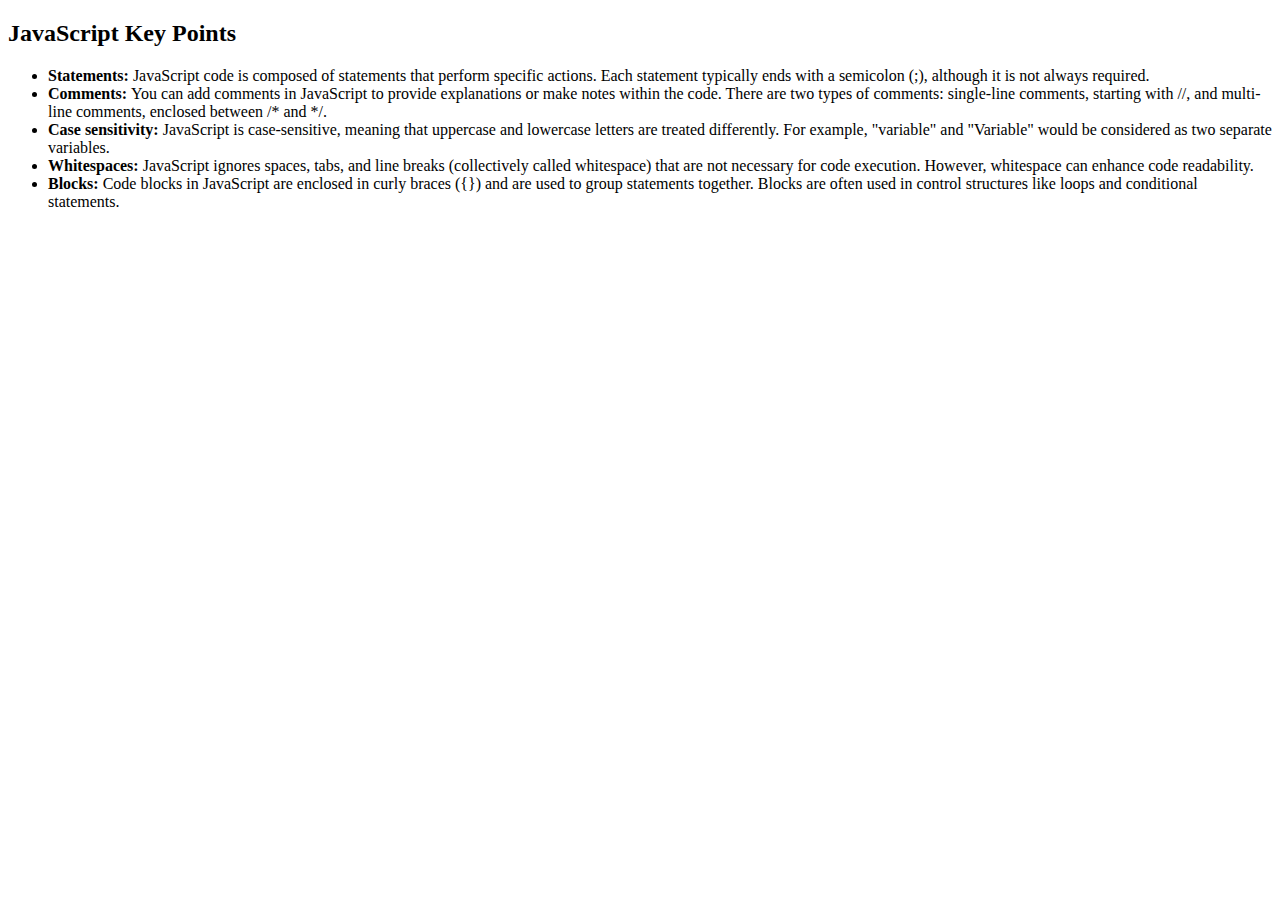
<file: JS/index.html>
<!DOCTYPE html>
<html lang="en">
<head>
  <meta charset="UTF-8">
  <meta name="viewport" content="width=device-width, initial-scale=1.0">
  <title>JS basics</title>
</head>
<body>
  <h2>JavaScript Key Points</h2>
    <ul>
        <li>
          <strong>Statements:</strong> JavaScript code is composed of statements
          that perform specific actions. Each statement typically ends with a
          semicolon (;), although it is not always required.
        </li>
        <li>
          <strong>Comments: </strong> You can add comments in JavaScript to
          provide explanations or make notes within the code. There are two types
          of comments: single-line comments, starting with //, and multi-line
          comments, enclosed between /* and */.
        </li>
      <li>
        <strong>Case sensitivity: </strong> JavaScript is case-sensitive,
        meaning that uppercase and lowercase letters are treated differently.
        For example, "variable" and "Variable" would be considered as two
        separate variables.
    </li>
    <li>
      <strong>Whitespaces:</strong> JavaScript ignores spaces, tabs, and line
      breaks (collectively called whitespace) that are not necessary for code
      execution. However, whitespace can enhance code readability.
    </li>
    <li>
      <strong>Blocks: </strong> Code blocks in JavaScript are enclosed in
      curly braces ({}) and are used to group statements together. Blocks are
      often used in control structures like loops and conditional statements.
    </li>
    </ul>

    <!-- <script src="basics.js"></script> -->
    <!-- <script src="data-types.js"></script> -->
    <!-- <script src="operators.js"></script> -->
    <script src="expressions.js"></script>
</body>
</html>
</file>
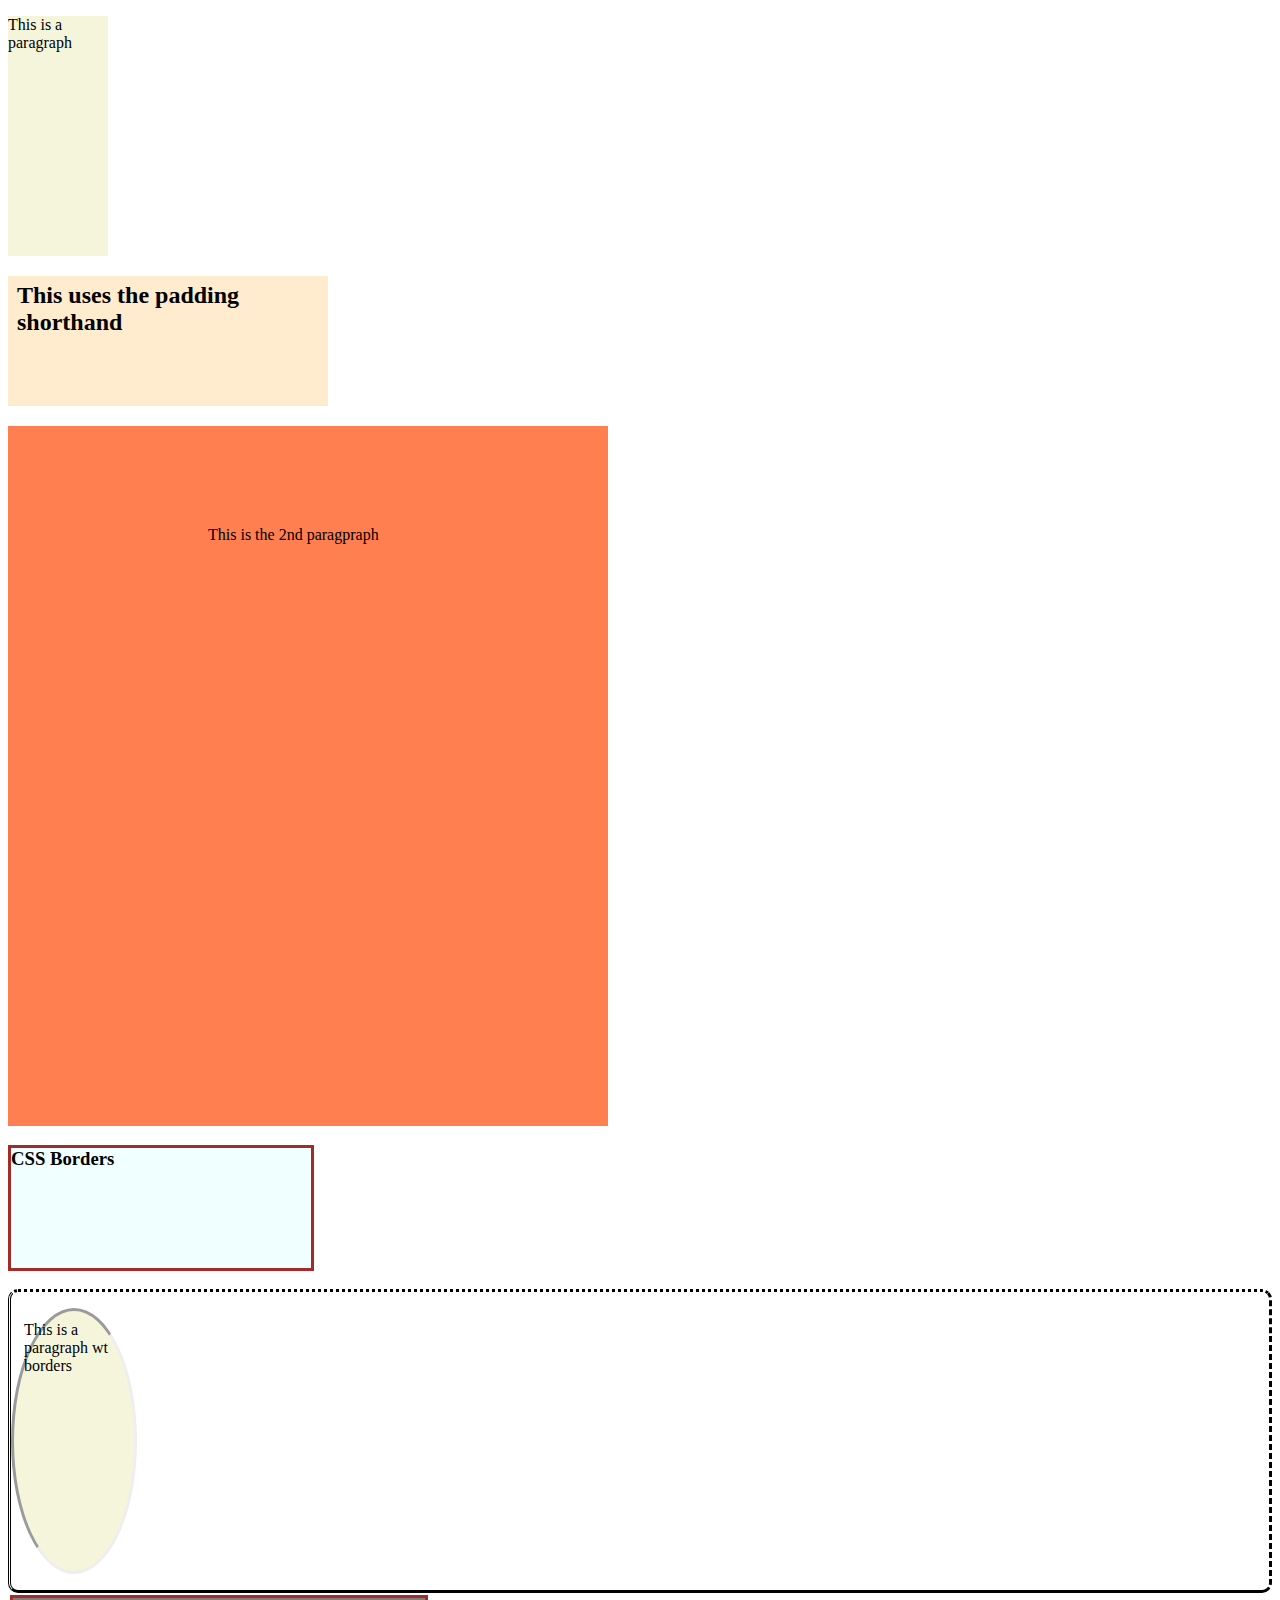
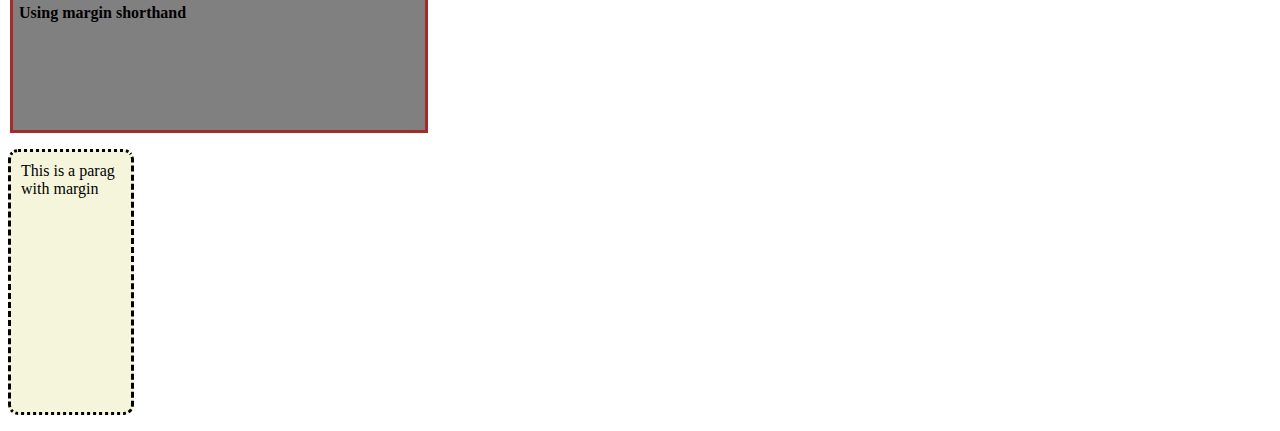
<file: CSS/box-model.html>
<!DOCTYPE html>
<html lang="en">
<head>
  <meta charset="UTF-8">
  <meta name="viewport" content="width=device-width, initial-scale=1.0">
  <title>Box Model</title>
  <link rel="stylesheet" href="box-model.css">
</head>
<body>
    <div>
      <p> This is a paragraph</p>
    </div>
    <!-- Padding -->
    <div>
      <h2>This uses the padding shorthand</h2>
    </div>
    <div>
      <p class="padding">This is the 2nd paragpraph</p>
    </div>
    <!-- border -->
    <div>
      <h3>CSS Borders</h3>
    </div>
    <div class="mix-borders">
      <p class="borders">This is a paragraph wt borders</p>
    </div>

    <!-- Margin -->
    <div>
      <h4>Using margin shorthand</h4>
    </div>
    <div class="box">
      <p class="margin"> This is a parag with margin</p>
    </div>
</body>
</html>
</file>
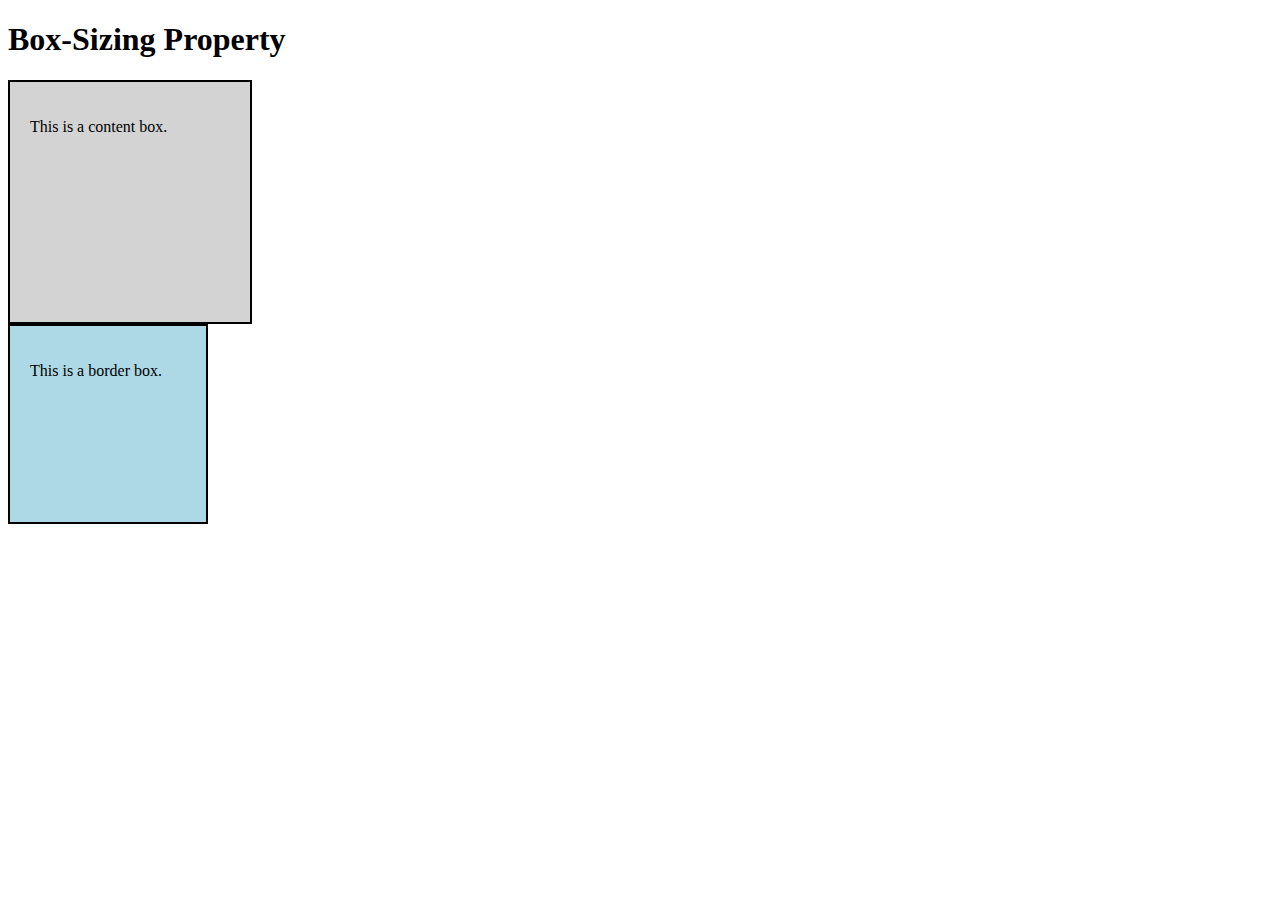
<file: CSS/box-sizing.html>
<!DOCTYPE html>
<html lang="en">
<head>
  <meta charset="UTF-8">
  <meta name="viewport" content="width=device-width, initial-scale=1.0">
  <title>box-sizing Layout Property </title>
  <style>
    .content-box {
      width: 200px;
      height: 200px;
      padding: 20px;
      border: 2px solid black;
      background-color: lightgray;
      box-sizing: content-box;
    }
    .border-box {
      width: 200px;
      height: 200px;
      padding: 20px;
      border: 2px solid black;
      background-color: lightblue;
      box-sizing: border-box;
    }
  </style>
</head>
<body>
    <h1>Box-Sizing Property</h1>

    <div class="content-box">
      <p>This is a content box.</p>
    </div>

    <div class="border-box">
      <p>This is a border box.</p>
    </div>
</body>
</html>
</file>
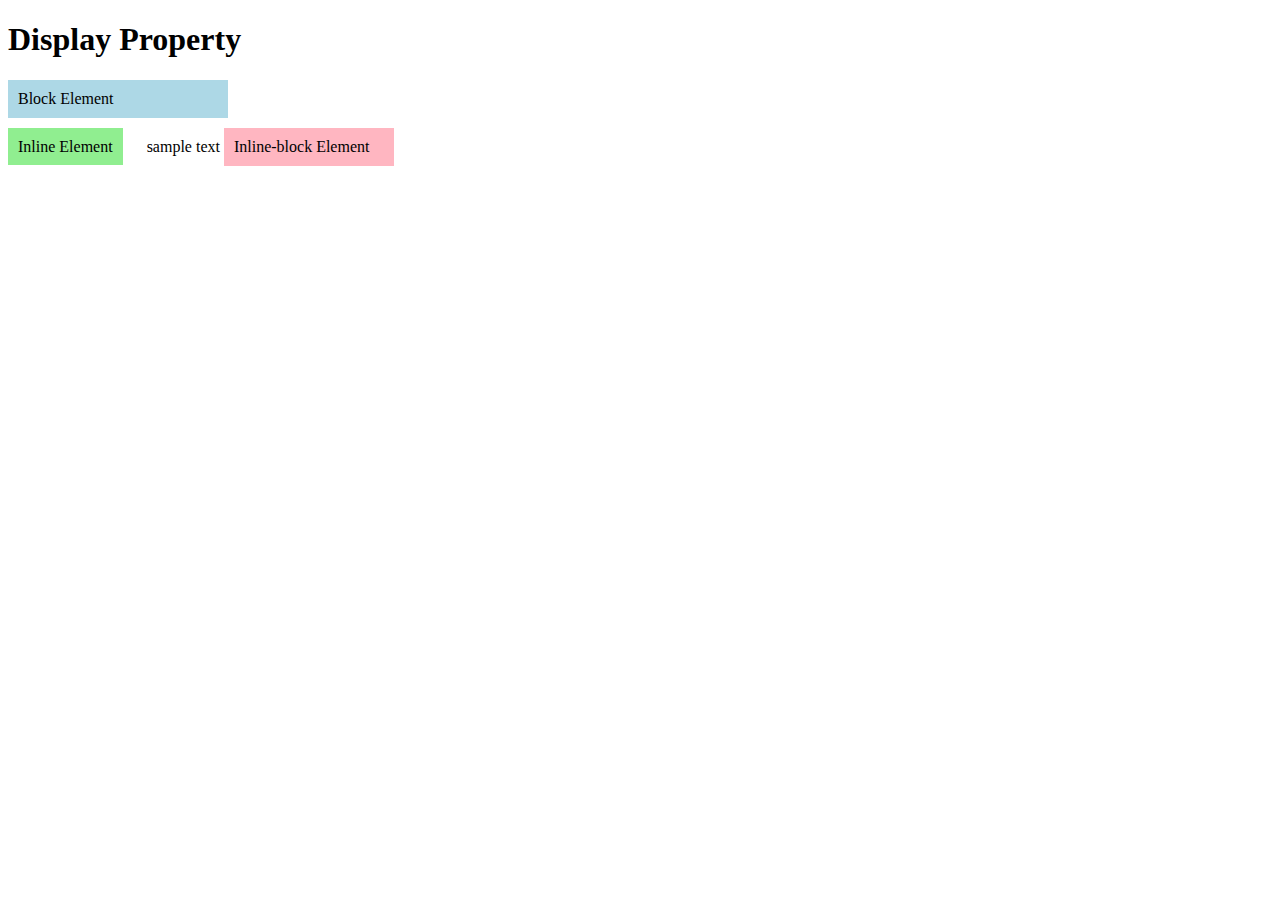
<file: CSS/display.html>
<!DOCTYPE html>
<html lang="en">
<head>
  <meta charset="UTF-8">
  <meta name="viewport" content="width=device-width, initial-scale=1.0">
  <title>Display-Property</title>
  <style>
    .block{
      display: block;
      background-color: lightblue;
      width: 200px;
      padding: 10px;
      margin-bottom: 10px;
    }
    .inline{
      background-color: lightgreen;
      padding: 10px;
      margin-right: 20px;
      display: inline;
    }
    .inline-block{
      display: inline-block;
      background-color: lightpink;
      width: 150px;
      padding: 10px;
    }
  </style>
</head>
<body>
    <h1>Display Property</h1>

    <div class="block">Block Element</div>

    <div class="inline">Inline Element</div> sample text

    <div class="inline-block">Inline-block Element</div>
</body>
</html>
</file>
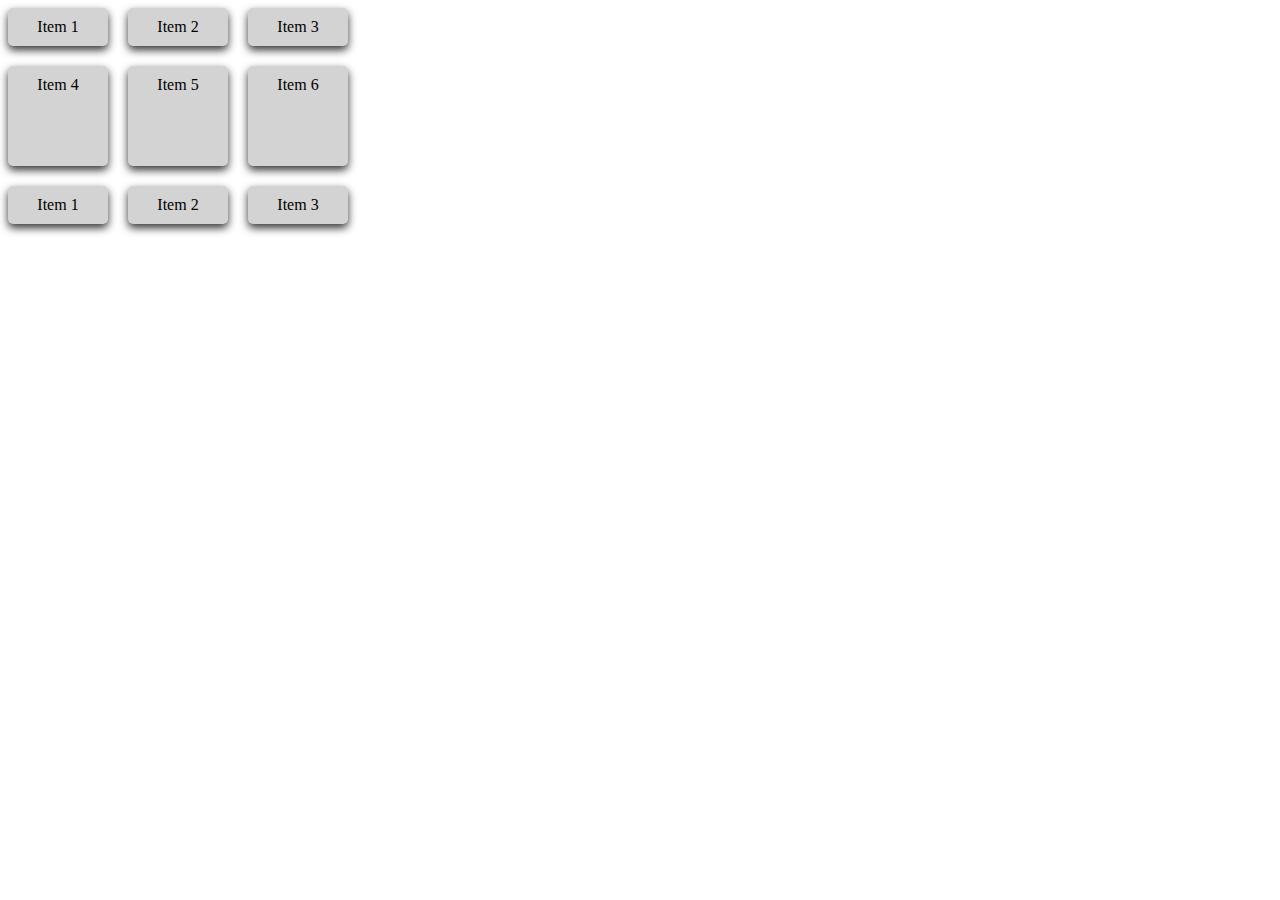
<file: CSS/grid.html>
<!DOCTYPE html>
<html lang="en">
<head>
  <meta charset="UTF-8">
  <meta name="viewport" content="width=device-width, initial-scale=1.0">
  <title>Css Grid</title>
  <style>
    .grid-container {
      display: grid; /* This line tells the browser we're using CSS grid */
      grid-template-columns: repeat(
        3,
        100px
      ); /* sets up 3 columns with equal width*/
      grid-template-rows: repeat(
        2,
        auto 100px
      ); /* sets up 2 rows, first one adjusts to content and the second one is 100px tall */
      gap: 20px; /* creates a gap of 20px between grid items */
    }
    .grid-item {
      background-color: #d3d3d3;
      text-align: center;
      padding: 10px;
      border-radius: 5px;
      box-shadow: 0 4px 8px rgba(0, 0, 0, 0.799);
      transition: all 0.3s ease;
    }
    .grid-item:hover {
      transform: translateY(-5px);
    }
  </style>
</head>
<body>


    <div class="grid-container">
      <div class="grid-item">Item 1</div>
      <div class="grid-item">Item 2</div>
      <div class="grid-item">Item 3</div>
      <div class="grid-item">Item 4</div>
      <div class="grid-item">Item 5</div>
      <div class="grid-item">Item 6</div>
      <div class="grid-item">Item 1</div>
      <div class="grid-item">Item 2</div>
      <div class="grid-item">Item 3</div>
    </div>
</body>
</html>
</file>
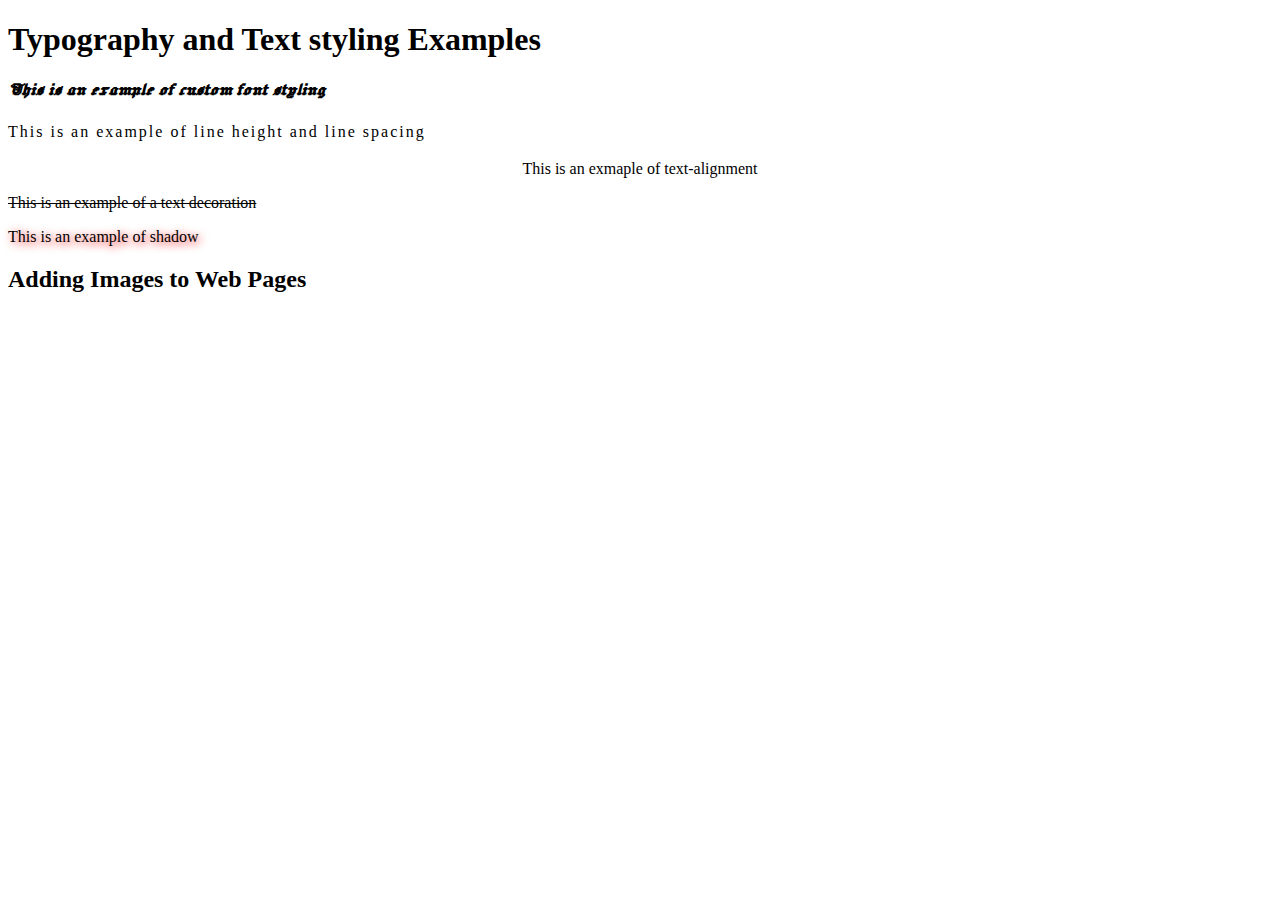
<file: CSS/stylings.html>
<!DOCTYPE html>
<html lang="en">
<head>
  <meta charset="UTF-8">
  <meta name="viewport" content="width=device-width, initial-scale=1.0">
  <title>CSS txt and Typography</title>
  <link rel="stylesheet" href="stylings.css">
</head>
<body>
  <div class="background">
    <h1>Typography and Text styling Examples</h1>

    <p class="font-example">This is an example of custom font styling</p>
    <p class="line-spacing-example">This is an example of line height and line spacing</p>
    <p class="alignment-example">This is an exmaple of text-alignment</p>
    <p class="decoration-example">This is an example of a text decoration</p>
    <p class="shadow-example"> This is an example of shadow</p>

    <h2>Adding Images to Web Pages</h2>
    <!-- <img src="https://marketplace.canva.com/EAFCO6pfthY/1/0/1600w/canva-blue-green-watercolor-linktree-background-F2CyNS5sQdM.jpg" alt="as background" class="image-example"> -->
    <!-- GG -->
  </div>
</body>
</html>
</file>
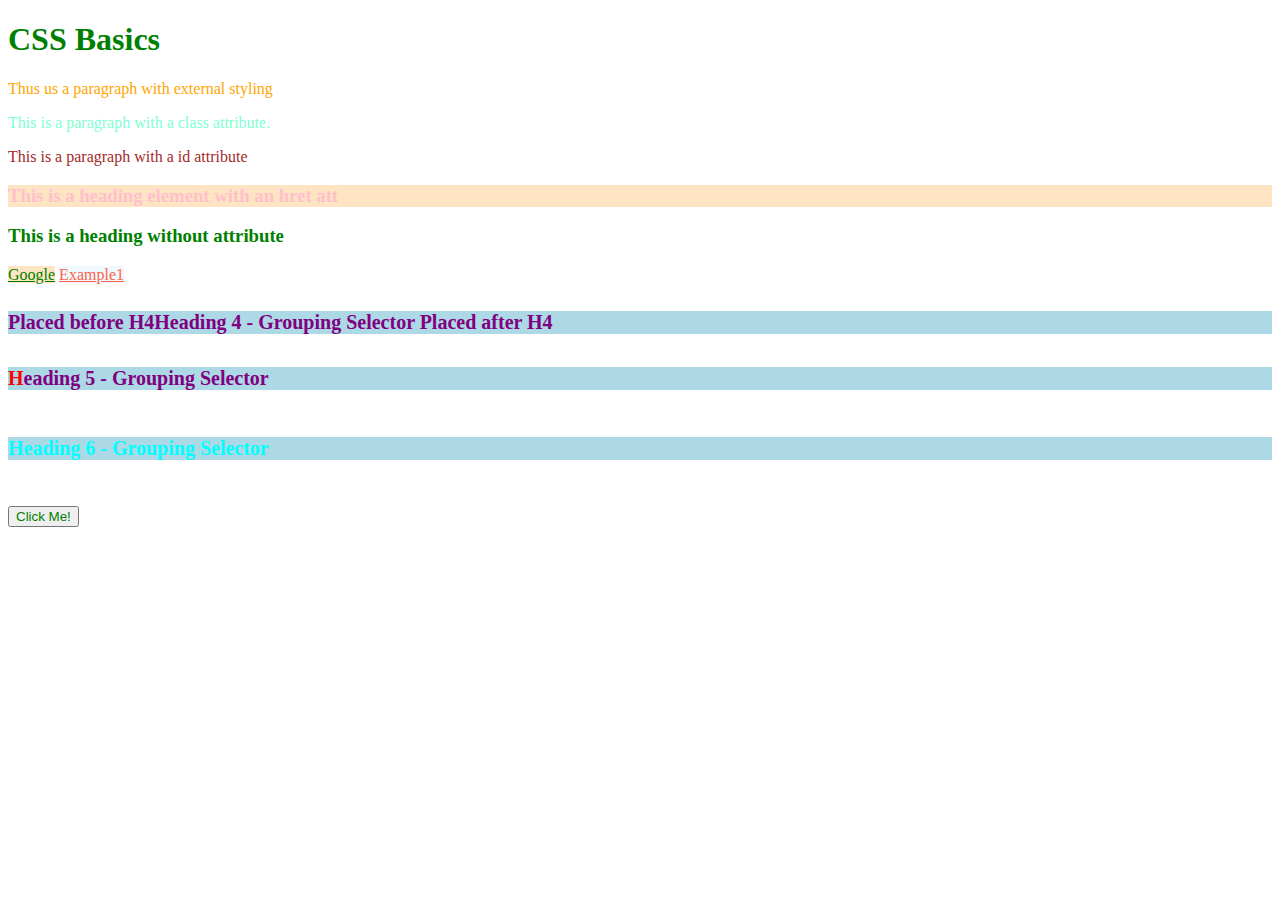
<file: CSS/threeways.html>
<!DOCTYPE html>
<html lang="en">
<head>
  <meta charset="UTF-8">
  <meta name="viewport" content="width=device-width, initial-scale=1.0">
  <title>CSS Basics</title>
  <link rel="stylesheet" href="style.css">
  <style>
    p{
      color: blue;
    }
    #heading6{
      color: aqua;
    }
  </style>
</head>
<body>
  <!-- CSS - Cascading Style Sheets -->
  <!-- Order of Importatnce 
    1. INline css
    2. Internal Css
    3. External css
  -->
  <h1>CSS Basics</h1>
  
  <!-- external -->
  <p style="color: orange">Thus us a paragraph with external styling</p>

  <p class="parag1"> This is a paragraph with a class attribute.</p>

  <p id="parag2">This is a paragraph with a id attribute</p>
  
  <h3 href="https://www.example.com">This is a heading element with an hret att</h3>
  <h3>This is a heading without attribute</h3>
  <a href="https://google.com">Google</a>
  <a href="https://www.example.com" class="pseudo">Example1</a>

  <h4>Heading 4 - Grouping Selector</h4>
  <h5>Heading 5 - Grouping Selector</h5>
  <h6 id="heading6">Heading 6 - Grouping Selector</h6>

  <button>Click Me!</button>
</body>
</html>
</file>
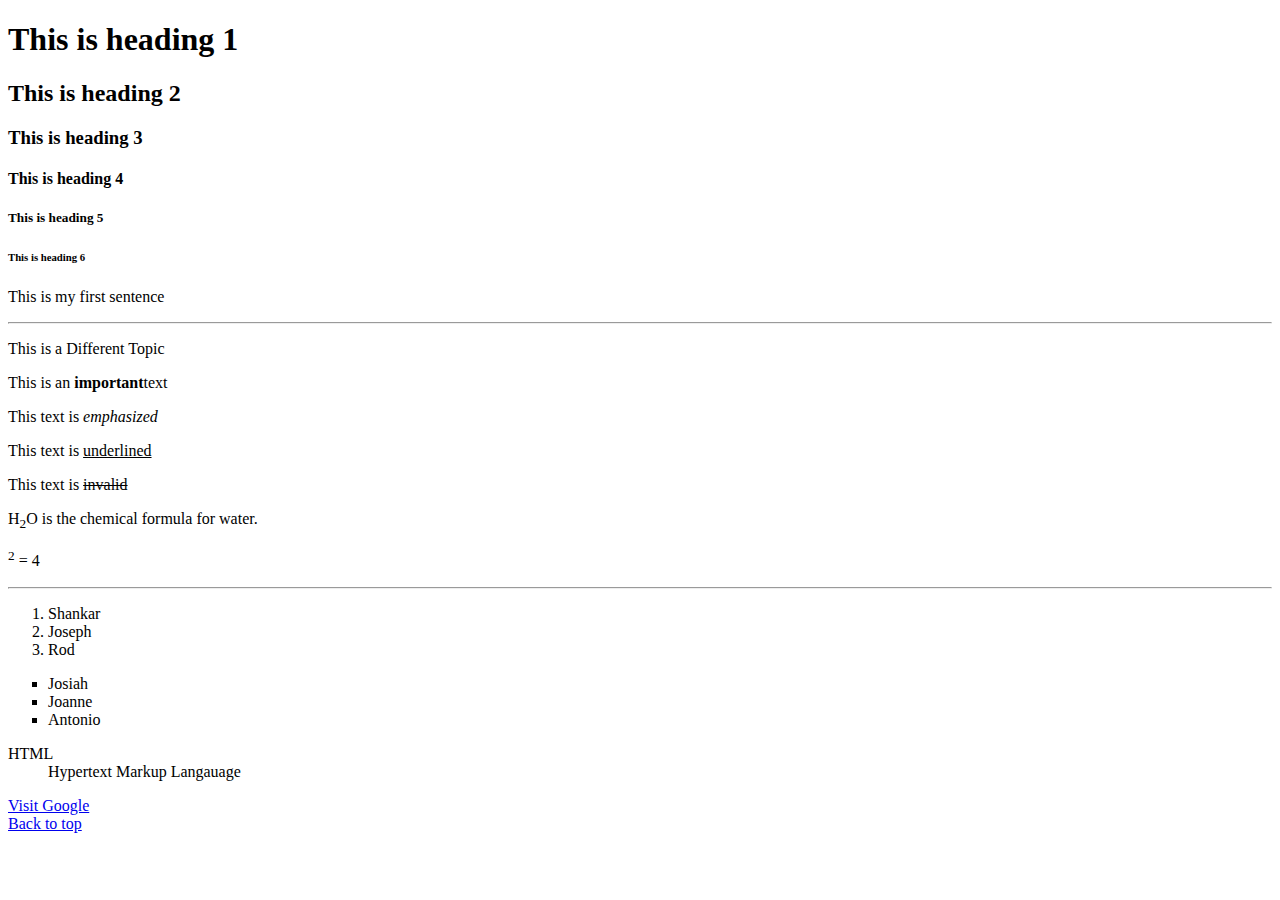
<file: HTML/basics.html>
<!--  HTML + hypertext markup Langauge -->
<!DOCTYPE html>
<html lang="en">
<head>
  <meta charset="UTF-8">
  <meta name="viewport" content="width=device-width, initial-scale=1.0">
  <title>HTML BASICS</title>
</head>
<body>
  <!-- COntents of the webpage goes here -->
  <!-- text formatting -->
  <!-- headnings -->
  <h1 id="top">This is heading 1</h1>
  <h2>This is heading 2</h2>
  <h3>This is heading 3</h3>
  <h4>This is heading 4</h4>
  <h5>This is heading 5</h5>
  <h6>This is heading 6</h6>

  <!-- creating paragraph -->
  <p>This is my first sentence</p>

  <hr />
  <p>This is a Different Topic</p>

  <!-- Stylings in HTML -->
  <p>
    This is an <strong>important</strong>text
  </p>

  <p>
    This text is <em>emphasized</em>
  </p>

  <p>
    This text is <u>underlined</u>
  </p>

  <p>
    This text is <s>invalid</s>
  </p>

  <p>
    H<sub>2</sub>O is the chemical formula for water.
  </p>

  <p>
    <sup>2</sup> = 4
  </p>

  <hr />
  <!-- Lists -->
  <!-- Ordered List -->
  <ol>
    <li>Shankar</li>
    <li>Joseph</li>
    <li>Rod</li>
  </ol>
  <!-- Unordered list -->
  <ul type="square">
    <li>Josiah</li>
    <li>Joanne</li>
    <li>Antonio</li>
  </ul>
  <!-- Definition / Description List -->
  <dl>
    <!-- definition of term (dt) -->
    <dt>HTML</dt>
    <!-- definition description -->
    <dd>Hypertext Markup Langauage</dd>
  </dl>

  <!-- Links and Anchors -->
  <a href="https://google.com" target="_blank">Visit Google</a> 
  
  <br />

  <a href="#top">Back to top</a>
  
</body>
</html>
</file>
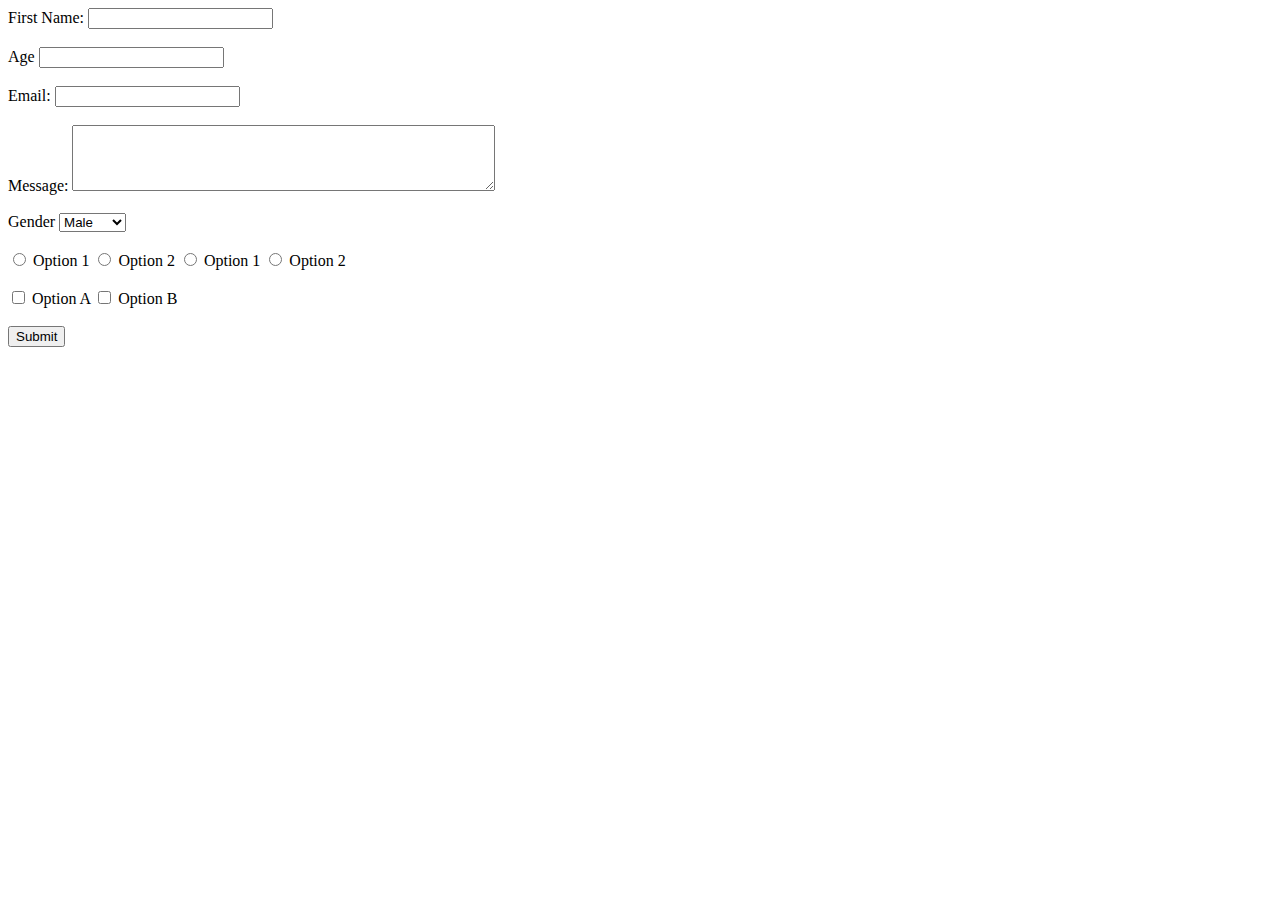
<file: HTML/forms.html>
<!DOCTYPE html>
<html lang="en">
<head>
  <meta charset="UTF-8">
  <meta name="viewport" content="width=device-width, initial-scale=1.0">
  <title>HTML Forms</title>
</head>
<body>

  <!-- HTML Form -->
  <form action="submit_page.php" method="post">
    <!-- Usage of form elements: Input, text area, select, button -->
    <label for="firstname">First Name:</label>
    <input type="text" id="Firstname" name="firstname" required />

    <br />
    <br />

    <label for="age">Age</label>
    <input type="number" id="age" name="age" required>

    <br />
    <br />

    <label for="email">Email:</label>
    <input type="email" id="email" name="email" required>

    <br />
    <br />

    <label for="message">Message:</label>
    <textarea rows="4" cols="50" id="message"></textarea>

    <br />
    <br />

    <label for="gender">Gender</label>
    <select name="gender" id="gender">
      <option value="male">Male</option>
      <option value="female">Female</option>
      <option value="others">others</option>
    </select>
    <br />
    <br />
    <!-- Radio buttons and checkboxes -> provide options for users to make selections -->

    <input type="radio" id="option1" name="options"
    value="option1">
    <label for="option1">Option 1</label>
    <input type="radio" id="option2" name="options"
    value="option2">
    <label for="option1">Option 2</label>

    <!-- ur going to use the name attributes in order for you to group the choices. -->
    <input type="radio" id="option1" name="otheroptions"
    value="option1">
    <label for="option1">Option 1</label>
    <input type="radio" id="option2" name="otheroptions"
    value="option2">
    <label for="option1">Option 2</label>

    <br />
    <br />

    <input type="checkbox" id="optionA" name="choices" value="optionA">
    <label for="optionA">Option A</label>
    <input type="checkbox" id="optionB" name="choices" value="optionB">
    <label for="optionB">Option B</label>

    <br />
    <br />

    <button type="submit">Submit</button>


  </form>
</body>
</html>
</file>
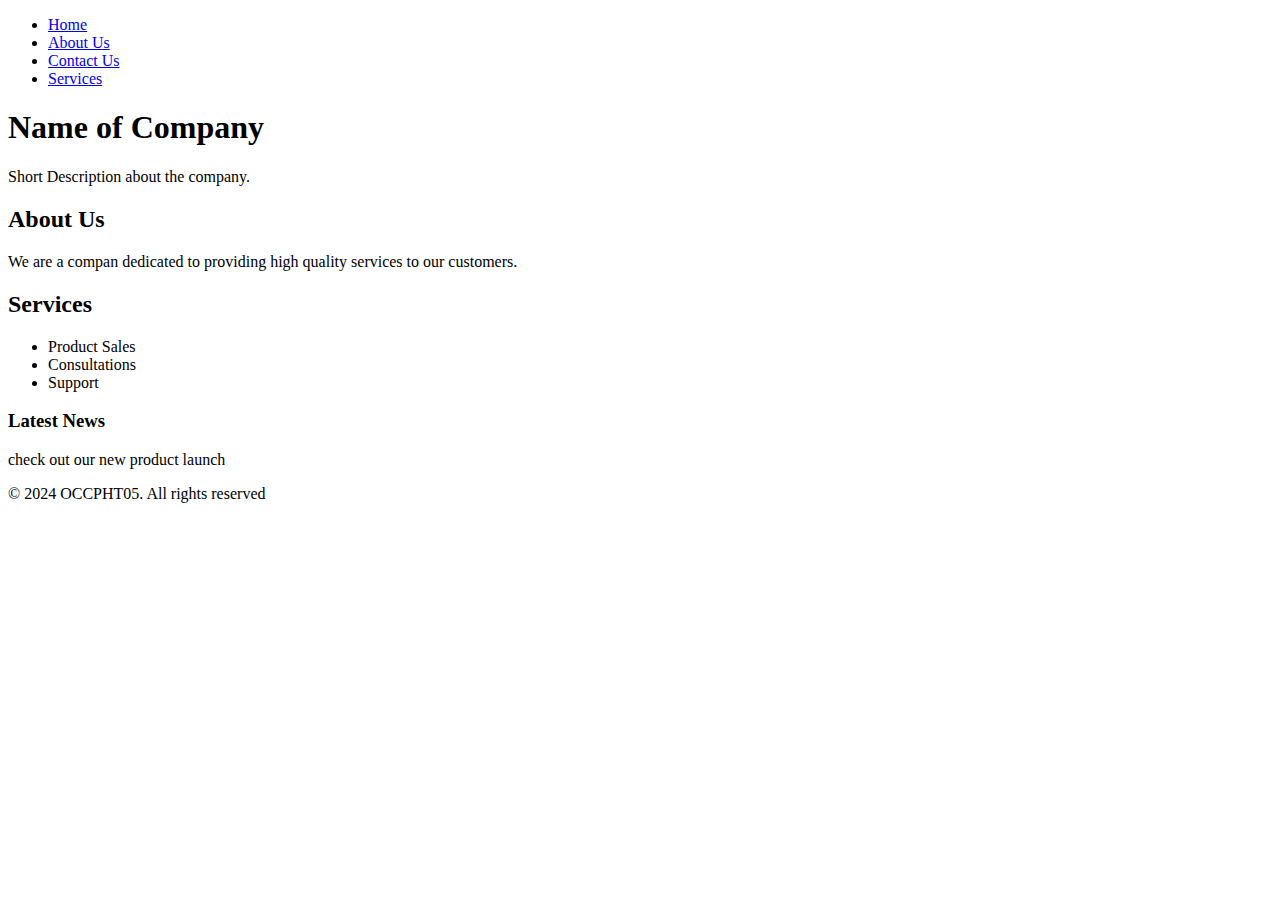
<file: HTML/semantics.html>
<!DOCTYPE html>
<html lang="en">
<head>
  <meta charset="UTF-8">
  <meta name="viewport" content="width=device-width, initial-scale=1.0">
  <title>HTML Semantics</title>
</head>
<body>
  <!-- Semantics - will help describe to the browser and other developers -->
  <header>
    <!-- header - represesnts a container for introducing your content -->
    <nav>
      <ul>
        <li><a href="#" target="_blank">Home</a></li>
        <li><a href="#" target="_blank">About Us</a></li>
        <li><a href="#" target="_blank">Contact Us</a></li>
        <li><a href="#" target="_blank">Services</a></li>
      </ul>
    </nav>
  </header>

  <main>
    <section>
      <!-- Section tag - defines a section in a document -->
      <h1>Name of Company</h1>
      <p> Short Description about the company.</p>
    </section>
    <section>
      <h2>About Us</h2>
      <p>We are a compan dedicated to providing high quality services to our customers.</p>
    </section>
    <section>
      <h2>Services</h2>
      <ul>
        <li>Product Sales</li>
        <li>Consultations</li>
        <li>Support</li>
      </ul>
    </section>
  </main>

  <aside>
    <!-- aside - defines some contents that are not part of the main discussion -->
    <h3>Latest News</h3>
    <p>check out our new product launch</p>
  </aside>
  <footer>
    <!-- footer - defines the footer for a document and usually includes the ff: authorship information, copyright information, sitemap,privacy policy -->
    <p>&copy; 2024 OCCPHT05. All rights reserved</p>
  </footer>
</body>
</html>
</file>
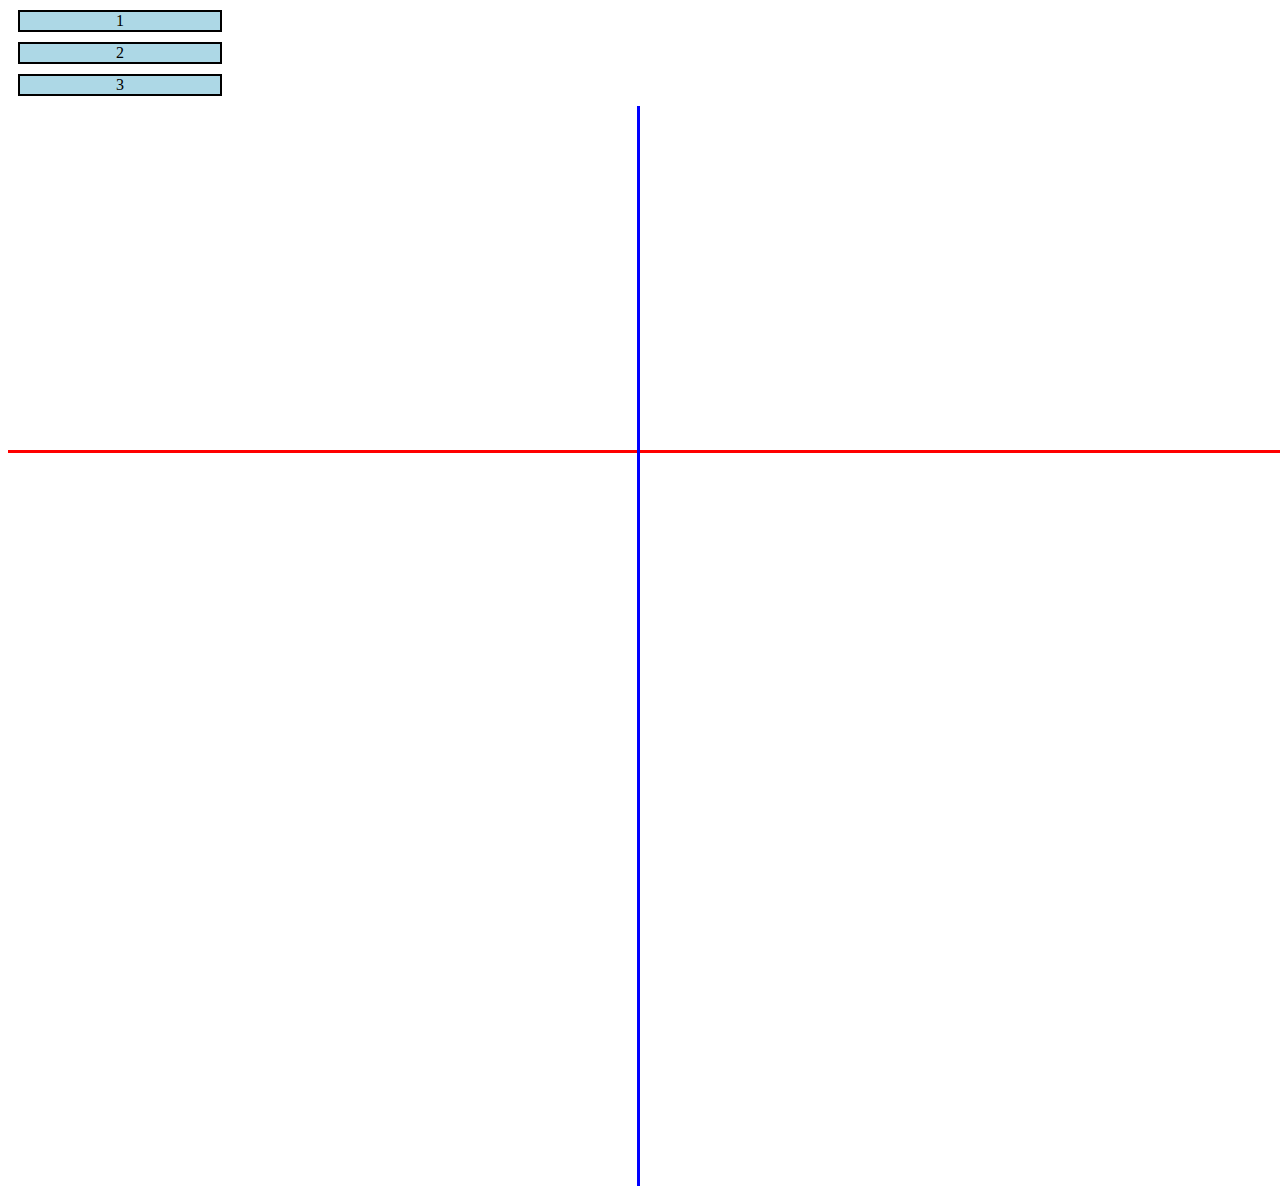
<file: Responsive/flex.html>
<!DOCTYPE html>
<html lang="en">
<head>
    <link rel="stylesheet" href="flex-style.css">
    <title>Flexbox</title>
</head>
<body>


    <div class="container flexContainer">
        <div class="flexItem flexItem1">1</div>
        <div class="flexItem flexItem2">2</div>
        <div class="flexItem flexItem3">3</div>
       
 	  <!-- the axes are for discussion purposes only -->
        <div class="axis main-axis"></div>
        <div class="axis cross-axis"></div>
    </div>
</body>
</html>
</file>
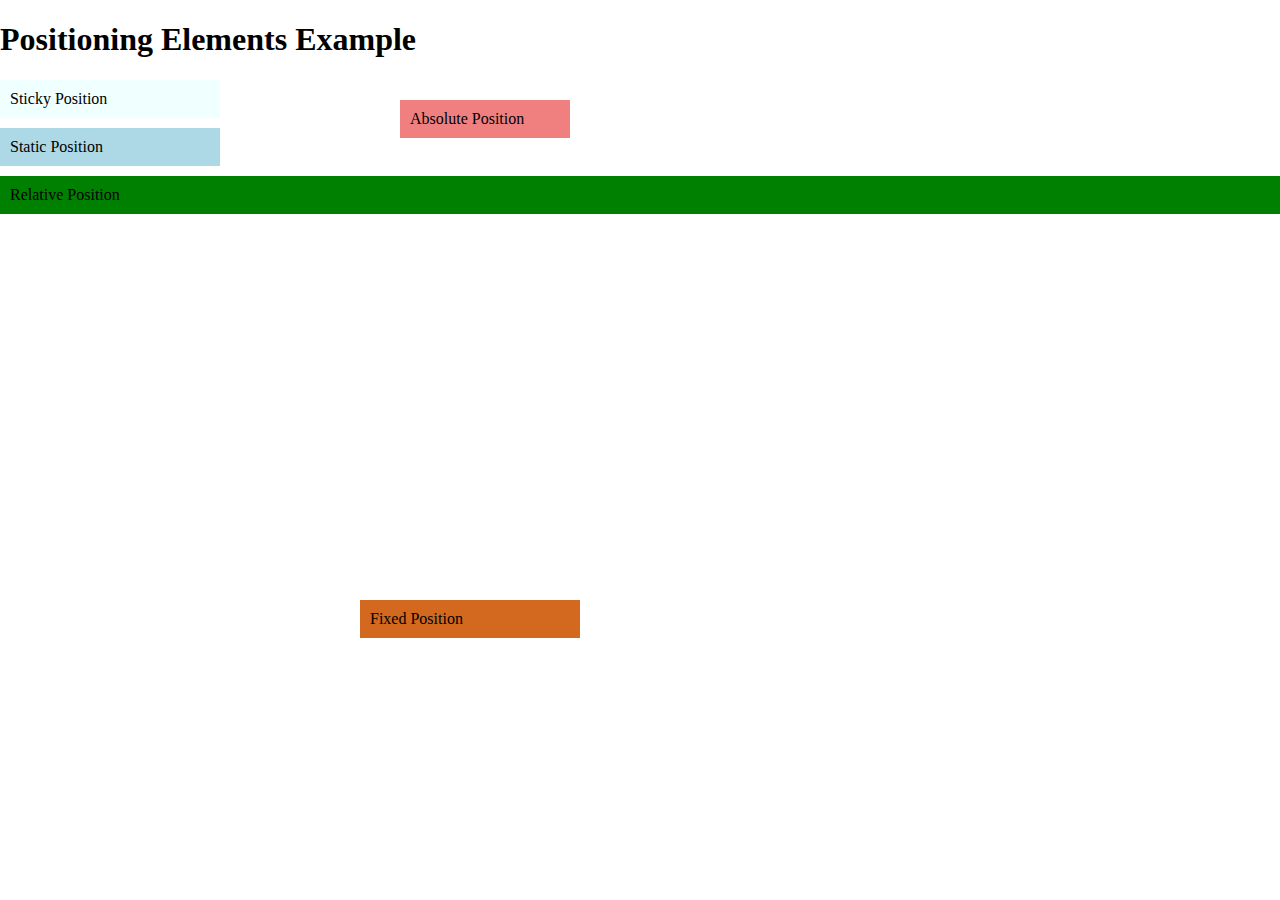
<file: Responsive/positioning.html>
<!DOCTYPE html>

<html>

<head>
  <meta name="viewport"content="width=device-widthinitial-scale=10">
<link rel="stylesheet" type="text/css" href="positioning.css">

</head>

<body>

<h1>Positioning Elements Example</h1>

<div class="sticky">Sticky Position</div>

<div class="static">Static Position</div>

<div class="relative">Relative Position</div>

<div class="absolute">Absolute Position</div>

<div class="fixed">Fixed Position</div>

</body>

</html>
</file>
<file: CSS/box-model.css>
p{
  width: 100px;
  height: 240px;
  background-color: beige;
}

/* 4-value padding */
h2{
  width: 300px;
  height: 120px;
  background-color: blanchedalmond;
  padding: 6px 11px 4px 9px;
  /* 
  1st value = top
  2nd value = right
  3rd value = bottom
  4th value = left
  */
}

/* Specific padding properties */
.padding{
  width: 200px;
  height: 300px;
  background-color: coral;
  padding-top: 20px;
  padding-left: 120px;

  /* 1 value */
  padding: 200px;
  /* 2 value */
  padding: 100px 200px;
  /* 3 value - 1st: top; 2nd: sides; 3rd: bot*/
  padding: 100px 200px 300px
}

/* Borders */
h3{
  width: 300px;
  height: 120px;
  background-color: azure;
  border: 3px solid brown;
}
.mix-borders{
  border-style: dotted dashed solid double;
  border-radius: 10px;
}

.borders{
  padding: 10px;
  border-style: inset;
  border-radius: 50%;
}

/* margin */

h4{
  width: 400px;
  height: 120px;
  background-color: gray;
  padding: 6px;
  border: 3px solid brown;
  margin: 2px;
}

.margin{
  border-style: dotted dashed;
  border-radius: 10px;
  padding: 10px;
  margin-right: 15px;
}
</file>
<file: CSS/stylings.css>
@import url('https://fonts.googleapis.com/css2?family=Jacquard+12&display=swap');

.background{
  /* background-color: blue; */
  /* background: rgb(36, 3, 0);
  background: linear-gradient(90deg, rgba(36, 3, 0, 1) 0%, rgba(121, 58, 9, 1) 35%, rgba(255, 88, 0, 1) 100%); */
  background-image: url("https://marketplace.canva.com/EAFCO6pfthY/1/0/1600w/canva-blue-green-watercolor-linktree-background-F2CyNS5sQdM.jpg");
  background-position: center top;
  background-size: cover;
  background-repeat: no-repeat;
  background-attachment: fixed;

  /* shorthand property bg */
  /* background: bg-color || bg-image || position || size || repeat || attached; */
}

.font-example{
  /* font-family:Verdana, Geneva, Tahoma, sans-serif */
  font-family: "Jacquard 12", system-ui;
  font-size: 20px;
  font-style: italic;
  font-weight: 700;
}
.line-spacing-example{
  line-height: 1.5;
  letter-spacing: 2px;
}
.alignment-example{
  text-align: center;
}
.decoration-example{
  text-decoration:line-through;
}
.shadow-example{
  text-shadow: 2px 2px 10px red;
  /* 
  1st value - x axis - left ay negative tas right ay positive
  2nd value - y axis - pababa positive pag pataas ay negative
  3rd value - blur
  4th value - color
   */
}

.image-example{
  display: block;
  margin: 0 auto;
}
</file>
<file: CSS/style.css>
/* Universak Selector */
*{
  color: green;
}

/* Element Selector */
p{
  color: red;
}

/* class selector */
.parag1{
  color: aquamarine;
}

/* Id Seletor */
#parag2{
  color: brown;
}

/* Attribute selector */
/* Targeting specific elements with an href att */
h3[href]{
  color: pink;
}
[href]{
  background-color: bisque;
}

/* targeting specific element with a specific attribute value */
a[href="https://www.example.com"] {
  color: tomato;
  background-color: aliceblue;
}

/* Grouping Selector */
h4, h5, h6{
  font-size: 20px;
  color: purple;
  background-color: lightblue;
}

/* Pseudo classes selector */
button:hover{
  background-color: black;
  color: white;
}
.pseudo:visited{
  background-color: brown;
}

/* Pseudo-element selector */
h4::after{
  content:" Placed after H4"
}
h4::before{
  content:" Placed before H4"
}
h5::first-letter{
  color: red;
}

#heading6{
  color: yellow;
}
</file>
<file: Responsive/flex-style.css>
/* Flexbox CSS */
.flexItem{
  width: 200px;
  background-color: lightblue;
  margin: 10px;
  border: 2px black solid;
  text-align: center;
  justify-content: center;
}

.cross-axis{
  position: absolute;
  right: 50%;
  height: 1080px;
  width: 3px;
  background-color: blue;
}

.main-axis{
  position: absolute;
  height: 3px;
  width: 2160px;
  top: 50%;
  background-color: red;
}
</file>
<file: Responsive/positioning.css>
body {
  height: 100%;
  margin: 0;
}
.scrollable {
  height: 100vh;
  padding: 30px;
  border: 1px solid black;
}
/* 1. Static Positioning */
.static {
  position: static;
  background-color: lightblue;
  width: 200px;
  padding: 10px;
  margin-bottom: 10px;
}

/* 2. Relative Positioning */
.relative {
  position: relative;
  background-color: green;
  padding: 10px;
  margin-top: 10px;
}

/* 3. Absolute */
.absolute {
  position: absolute;
  background-color: lightcoral;
  width: 150px;
  padding: 10px;
  top: 100px;
  left: 400px;
}
/*  4. Fixed */
.fixed {
  position: fixed;
  background-color: chocolate;
  width: 200px;
  padding: 10px;
  top: 600px;
  right: 700px;


}
.sticky {
  position: sticky;
  background-color: azure;
  width: 200px;
  padding: 10px;
  margin-bottom: 10px;
  top: 0px;
}
</file>
